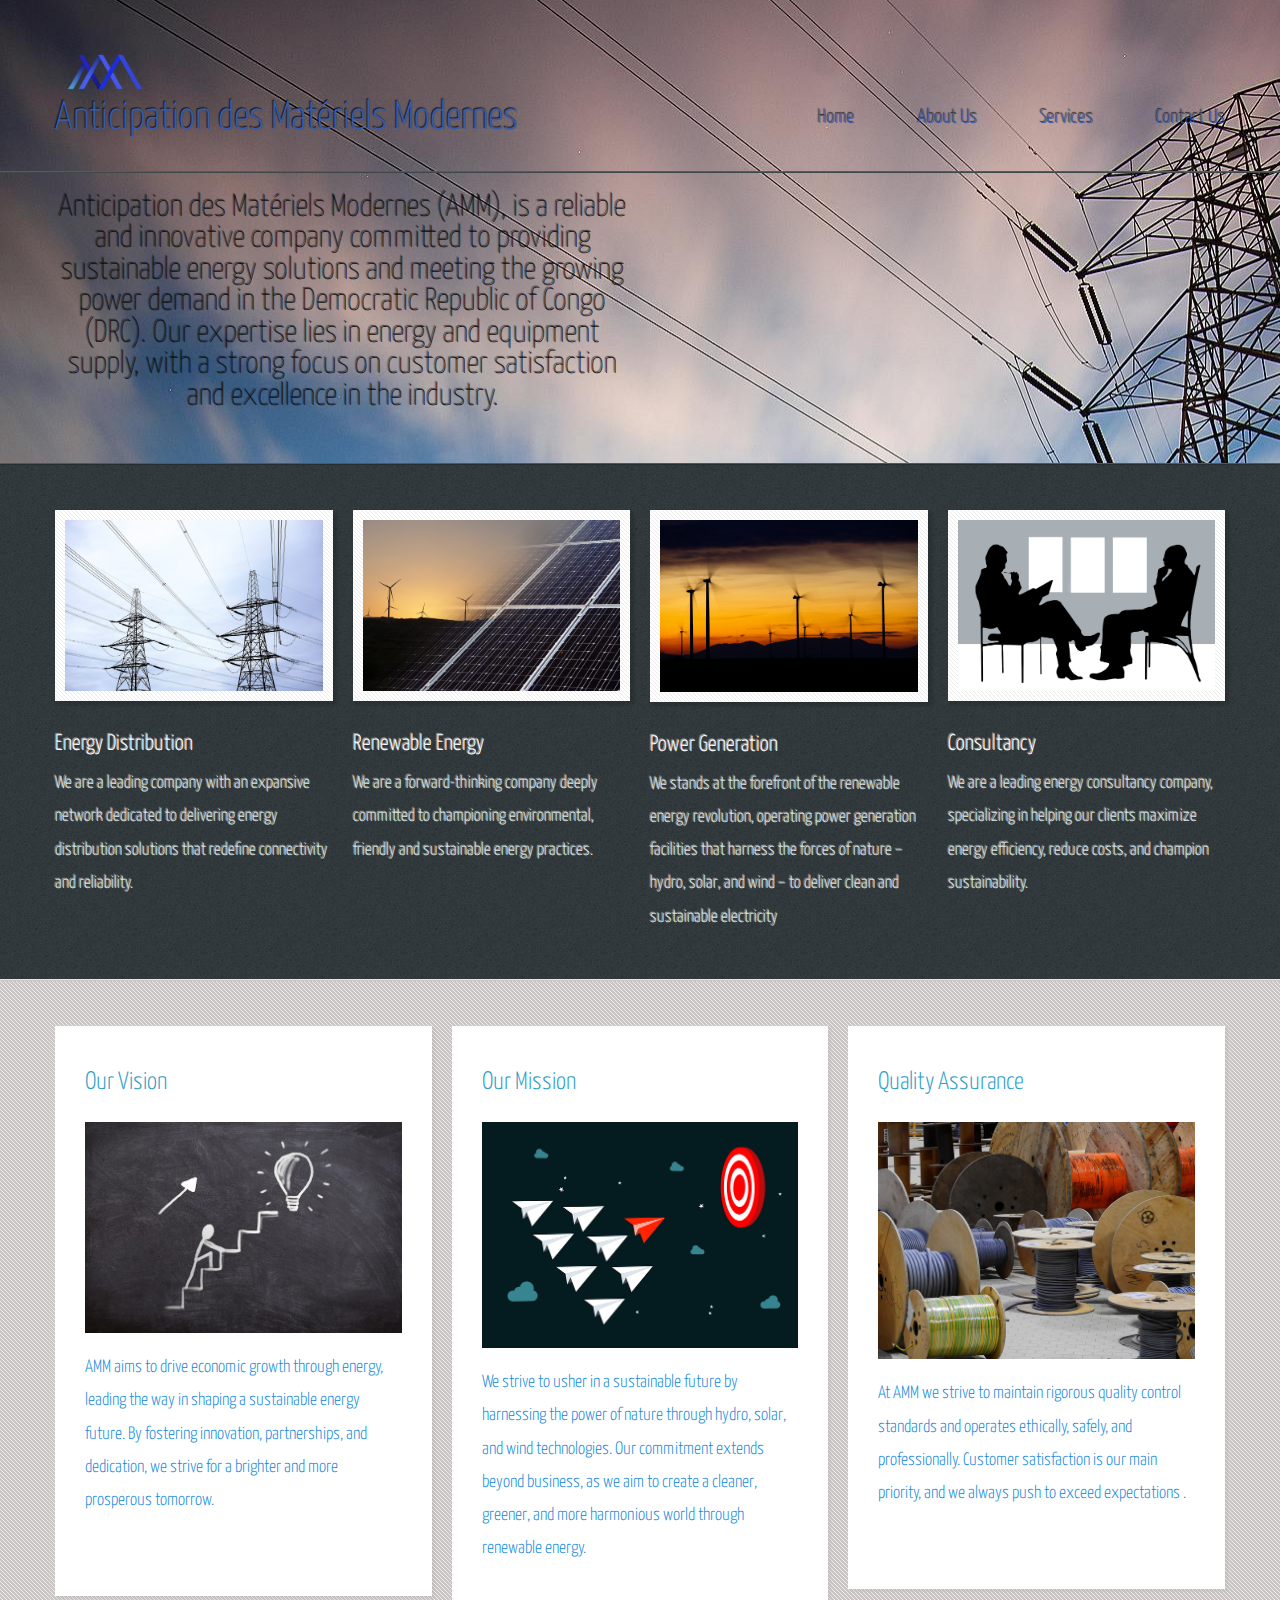
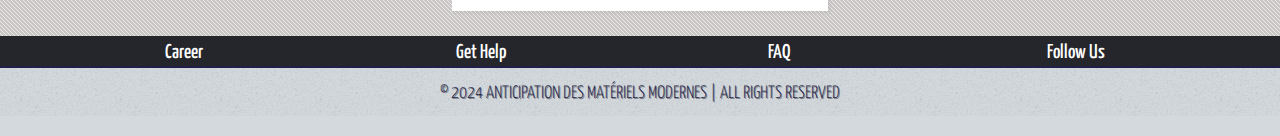
<file: index.html>
<!DOCTYPE HTML>
<html>
	<head>
		<title>Anticipation des Matériels Modernes</title>
		<meta charset="utf-8" />
		<meta name="viewport" content="width=device-width, initial-scale=1, user-scalable=no" />
		<link rel="stylesheet" href="assets/css/main.css" />
		<link rel="icon" type="image/png" href="images/favicon.ico">
	</head>
	<body>
		<div id="page-wrapper">

			<!-- Header -->
				<section id="header">
					<div class="container">
						<div class="row">
							<div class="col-12">

								<!-- Logo -->
									<h1><a href="index.html" id="logo">Anticipation des Matériels Modernes </a></h1><br>

							<header class="bg-blue-600 text-white py-4 flex items-center">
										<img src="images/LoGo.png" alt="Company Logo" class="h-8 w-8 mr-2">
							</header>

								<!-- Nav -->
									<nav id="nav">
										<a href="index.html">Home</a>
										<a href="about.html">About Us</a>
										<a href="service.html">Services</a>
								<!--<a href="twocolumn2.html">Two Column #2</a>-->
										<a href="contact.html">Contact Us</a>
									</nav>

							</div>
						</div>
					</div>
					<div id="banner">
						<div class="container">
							<div class="row">
								<div class="col-6 col-12-medium">

									<!-- Banner Copy -->
										<p>Anticipation des Matériels Modernes (AMM), is a 
											reliable and innovative company committed to 
											providing sustainable energy solutions and 
											meeting the growing power demand in the 
											Democratic Republic of Congo (DRC). Our 
											expertise lies in energy and equipment supply, with 
											a strong focus on customer satisfaction and 
											excellence in the industry.
											</p>
									<!--<a href="#" class="button-large">Go on, click me!</a>-->

								</div>
								<div class="col-6 col-12-medium imp-medium">

									<!-- Banner Image
										<a href="#" class="bordered-feature-image"><img src="images/LoGo.png" alt="" /></a>-->
										<!DOCTYPE html>
<html lang="en">
<head>
    <meta charset="UTF-8">
    <meta name="viewport" content="width=device-width, initial-scale=1.0">
    <title>Reshape Image</title>
    <style>
        .image-container {
			
            width: 400px; /* Set the desired width */
            height: 400px; /* Set the desired height */
            overflow: hidden; /* Hide any overflowing parts of the image */
            /*border: 1px solid #ccc;  Add a border for visual clarity */
        }

        .image-container img {
            width: 100%; /* Make the image fill the container horizontally */
            height: 100%; /* Make the image fill the container vertically */
            object-fit: cover; /* Maintain the aspect ratio while covering the container */
        }

		.move-left {
            left: 0;
        }
        .move-right {
            right: 10;
        }
    </style>
</head>

</html>


								</div>
							</div>
						</div>
					</div>
				</section>

			<!-- Features -->
				<section id="features">
					<div class="container">
						<div class="row">
							<div class="col-3 col-6-medium col-12-small">

								<!-- Feature #1 -->
									<section>
										<a href="#" class="bordered-feature-image"><img src="images/distribution.jpg" alt="" /></a>
										<h2>Energy Distribution</h2>
										<p>
											We are a leading company
											with an expansive network dedicated to delivering 
											energy distribution solutions that redefine 
											connectivity and reliability.
										</p>
									</section>

							</div>
							<div class="col-3 col-6-medium col-12-small">

								<!-- Feature #2 -->
									<section>
										<a href="#" class="bordered-feature-image"><img src="images/renewable.jpg" alt="" /></a>
										<h2>Renewable Energy</h2>
										<p>
											We are a forward-thinking company deeply committed to
											championing environmental, friendly and sustainable energy practices. 
										</p>
									</section>

							</div>
							<div class="col-3 col-6-medium col-12-small">

								<!-- Feature #3 -->
									<section>
										<a href="#" class="bordered-feature-image"><img src="images/powergen.jpg" alt="" /></a>
										<h2>Power Generation</h2>
										<p>
											We stands at the forefront of the renewable energy revolution, 
											operating power generation facilities that harness
											the forces of nature – hydro, solar, and wind – to
											deliver clean and sustainable electricity
										</p>
									</section>

							</div>
							<div class="col-3 col-6-medium col-12-small">

								<!-- Feature #4 -->
									<section>
										<a href="#" class="bordered-feature-image"><img src="images/consulting.png" alt="" /></a>
										<h2>Consultancy</h2>
										<p>
											We are a leading energy consultancy 
											company, specializing in helping our clients maximize 
											energy efficiency, reduce costs, and champion sustainability.
										</p>
									</section>

							</div>
						</div>
					</div>
				</section>

			<!-- Content -->
				<section id="content">
					<div class="container">
						<div class="row aln-center">
							<div class="col-4 col-12-medium">

								<!-- Box #1 -->
									<section>
										<header>
											<h2>Our Vision</h2>
										</header>
										<a href="#" class="feature-image"><img src="images/vision.jpg" alt="" /></a>
										<p>
											AMM aims to drive economic growth through 
											energy, leading the way in shaping a sustainable 
											energy future. By fostering innovation, 
											partnerships, and dedication, we strive for a 
											brighter and more prosperous tomorrow.<br><br>
										</p>
									</section>

							</div>
							<div class="col-4 col-6-medium col-12-small">

								<!-- Box #2 -->
									<section>
										<header>
											<h2>Our Mission</h2>
										</header>
										<a href="#" class="feature-image"><img src="images/mission.png" alt="" /></a>
										<p>
											We strive to usher in a sustainable future by 
											harnessing the power of nature through hydro, 
											solar, and wind technologies. Our commitment 
											extends beyond business, as we aim to create a 
											cleaner, greener, and more harmonious world through renewable energy.
										</p>
									</section>

							</div>
							<div class="col-4 col-6-medium col-12-small">

								<!-- Box #3 -->
									<section>
										<header>
											<h2>Quality Assurance</h2>
										</header>
										<a href="#" class="feature-image"><img src="images/cables 1.jpg" alt="" /></a>
										<p>
											At AMM we strive to maintain rigorous quality control standards 
											and operates ethically, safely, and professionally. 
											Customer satisfaction is our main priority, and we always push to exceed expectations
											.<br><br>
										</p>
									</section>

							</div>
						</div>
					</div>
				</section>

			<!-- Footer -->

			<footer class="footer">
				<div class="container">
					<div class="row">
						<div class="footer-col">
							<h4>career</h4>
						</div>
						<div class="footer-col">
							<h4>get help</h4>
						</div>
						<div class="footer-col">
							<h4>FAQ</h4>
						</div>
						<div class="footer-col">
							<h4>follow us</h4>
						</div>
					</div>
				</div>
		   </footer>


			<!-- Copyright -->
				<div id="copyright">
					&copy; 2024 ANTICIPATION DES MATÉRIELS MODERNES | ALL RIGHTS RESERVED</a>
				</div>

		</div>

		<!-- Scripts -->
			<script src="assets/js/jquery.min.js"></script>
			<script src="assets/js/browser.min.js"></script>
			<script src="assets/js/breakpoints.min.js"></script>
			<script src="assets/js/util.js"></script>
			<script src="assets/js/main.js"></script>

	</body>
</html>
</file>
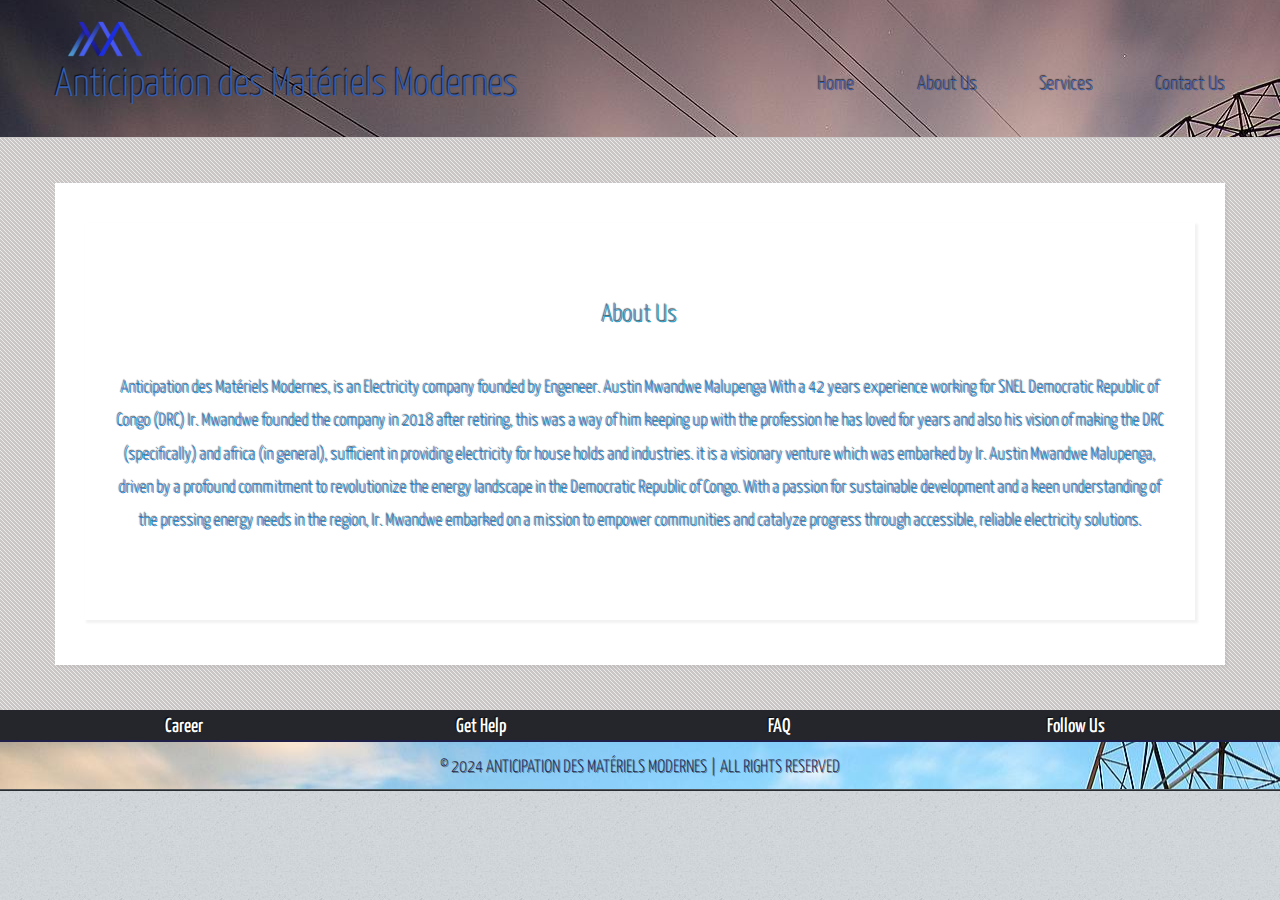
<file: about.html>
<!DOCTYPE HTML>

<html>
	<head>
		<title>Anticipation des Matériels Modernes</title>
		<meta charset="utf-8" />
		<meta name="viewport" content="width=device-width, initial-scale=1, user-scalable=no" />
		<link rel="stylesheet" href="assets/css/main.css" />
	</head>
	<body>
		<div id="page-wrapper">

			<!-- Header -->
				<section id="header">
					<div class="container">
						<div class="row">
							<div class="col-12">

								<!-- Logo -->
									<h1><a href="index.html" id="logo">Anticipation des Matériels Modernes </a></h1>

							<header class="bg-blue-600 text-white py-4 flex items-center">
										<img src="images/LoGo.png" alt="Company Logo" class="h-8 w-8 mr-2">
							</header>

								<!-- Nav -->
									<nav id="nav">
										<a href="index.html">Home</a>
										<a href="about.html">About Us</a>
										<a href="service.html">Services</a>
								<!--<a href="twocolumn2.html">Two Column #2</a>-->
										<a href="contact.html">Contact Us</a>
									</nav>

							</div>
						</div>
					</div>


			<!-- Content -->
			<section id="content">
				<div class="container">
					<div class="row">
						<div class="col-12">

								<!-- Main Content -->
									<section>
										<section class="mb-8">
											<div style="text-align: center;" style="font-weight: bold;">
											<p><h2 class="text-3xl mb-4";>About Us</h2><br>
										</header>
										<p>
											Anticipation des Matériels Modernes, is an Electricity company founded by Engeneer. Austin Mwandwe Malupenga
											With a 42 years experience working for SNEL Democratic Republic of Congo (DRC)
											Ir. Mwandwe founded the company in 2018 after retiring, this was a way of him keeping up with the profession he has loved for years
											and also his vision of making the DRC (specifically) and africa (in general), sufficient in providing electricity for house holds 
											and industries.
											it is a visionary venture which was embarked by Ir. Austin Mwandwe Malupenga,
											driven by a profound commitment to revolutionize the energy landscape in the Democratic Republic of Congo.
											With a passion for sustainable development and a keen understanding of the pressing energy needs in the region,
											Ir. Mwandwe embarked on a mission to empower communities and catalyze progress through accessible,
											reliable electricity solutions.
										</p>
									</section>

							</div>
							<div class="col-3 col-12-medium">

							</div>
						</div>
					</div>
				</section>

			<!-- Footer -->
			<footer class="footer">
				<div class="container">
					<div class="row">
						<div class="footer-col">
							<h4>career</h4>
						</div>
						<div class="footer-col">
							<h4>get help</h4>
						</div>
						<div class="footer-col">
							<h4>FAQ</h4>
						</div>
						<div class="footer-col">
							<h4>follow us</h4>
						</div>
					</div>
				</div>
		   </footer>


			<!-- Copyright -->
				<div id="copyright">
					&copy; 2024 ANTICIPATION DES MATÉRIELS MODERNES | ALL RIGHTS RESERVED</a>
				</div>

		</div>

		<!-- Scripts -->
			<script src="assets/js/jquery.min.js"></script>
			<script src="assets/js/browser.min.js"></script>
			<script src="assets/js/breakpoints.min.js"></script>
			<script src="assets/js/util.js"></script>
			<script src="assets/js/main.js"></script>

	</body>
</html>
</file>
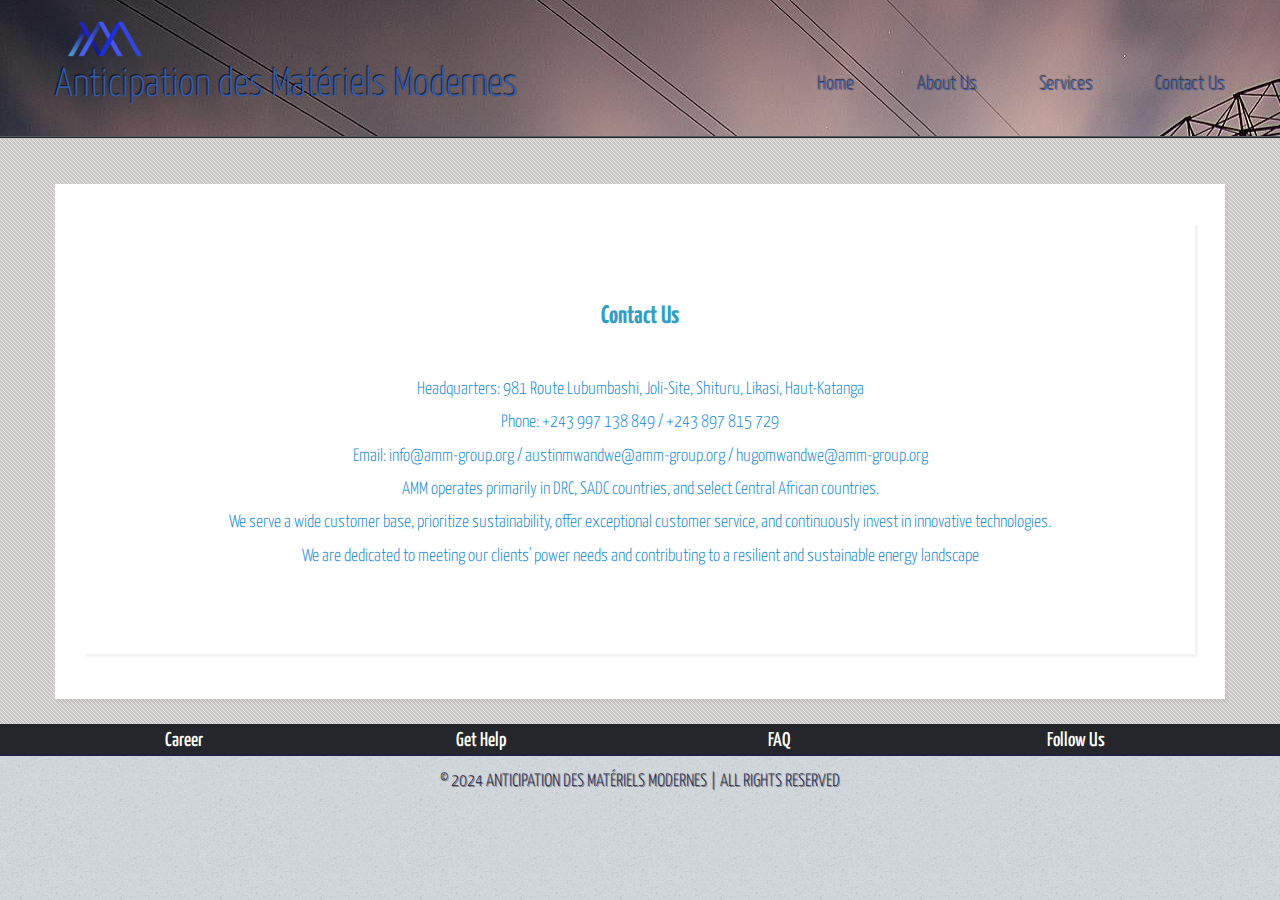
<file: contact.html>
<!DOCTYPE HTML>

<html>
	<head>
		<title>Anticipation des Matériels Modernes</title>
		<meta charset="utf-8" />
		<meta name="viewport" content="width=device-width, initial-scale=1, user-scalable=no" />
		<link rel="stylesheet" href="assets/css/main.css" />
	</head>
	<body>
		<div id="page-wrapper">

			<!-- Header -->
				<section id="header">
					<div class="container">
						<div class="row">
							<div class="col-12">

								<!-- Logo -->
									<h1><a href="index.html" id="logo">Anticipation des Matériels Modernes </a></h1>

							<header class="bg-blue-600 text-white py-4 flex items-center">
										<img src="images/LoGo.png" alt="Company Logo" class="h-8 w-8 mr-2">
							</header>

								<!-- Nav -->
									<nav id="nav">
										<a href="index.html">Home</a>
										<a href="about.html">About Us</a>
										<a href="service.html">Services</a>
								<!--<a href="twocolumn2.html">Two Column #2</a>-->
										<a href="contact.html">Contact Us</a>
									</nav>

							</div>
						</div>
					</div>
				</section>

			<!-- Content -->
				<section id="content">
					<div class="container">
						<div class="row">
							<div class="col-12">

								<!-- Main Content -->
									<section>
										<header>
											<section class="mb-8">
												<div style="text-align: center;" style="font-weight: bold;">
												<p><h2 style="font-weight: bold;" class="text-3xl mb-4";>Contact Us</h2><br>
													Headquarters: 981 Route Lubumbashi, Joli-Site, 
													Shituru, Likasi, Haut-Katanga <br>
													Phone: +243 997 138 849 / +243 897 815 729 <br>
													Email: info@amm-group.org / austinmwandwe@amm-group.org / hugomwandwe@amm-group.org <br>
													AMM operates primarily in DRC, SADC countries, 
													and select Central African countries. <br> We serve a 
													wide customer base, prioritize sustainability, offer 
													exceptional customer service, and continuously 
													invest in innovative technologies. <br> We are 
													dedicated to meeting our clients' power needs and 
													contributing to a resilient and sustainable energy landscape
												</p>
												</div>
											</section>

							</div>
						</div>
					</div>
				</section>

			<!-- Footer -->
			<footer class="footer">
				<div class="container">
					<div class="row">
						<div class="footer-col">
							<h4>career</h4>
						</div>
						<div class="footer-col">
							<h4>get help</h4>
						</div>
						<div class="footer-col">
							<h4>FAQ</h4>
						</div>
						<div class="footer-col">
							<h4>follow us</h4>
						</div>
					</div>
				</div>
		   </footer>


			<!-- Copyright -->
				<div id="copyright">
					&copy; 2024 ANTICIPATION DES MATÉRIELS MODERNES | ALL RIGHTS RESERVED</a>
				</div>

		</div>

		<!-- Scripts -->
			<script src="assets/js/jquery.min.js"></script>
			<script src="assets/js/browser.min.js"></script>
			<script src="assets/js/breakpoints.min.js"></script>
			<script src="assets/js/util.js"></script>
			<script src="assets/js/main.js"></script>

	</body>
</html>
</file>
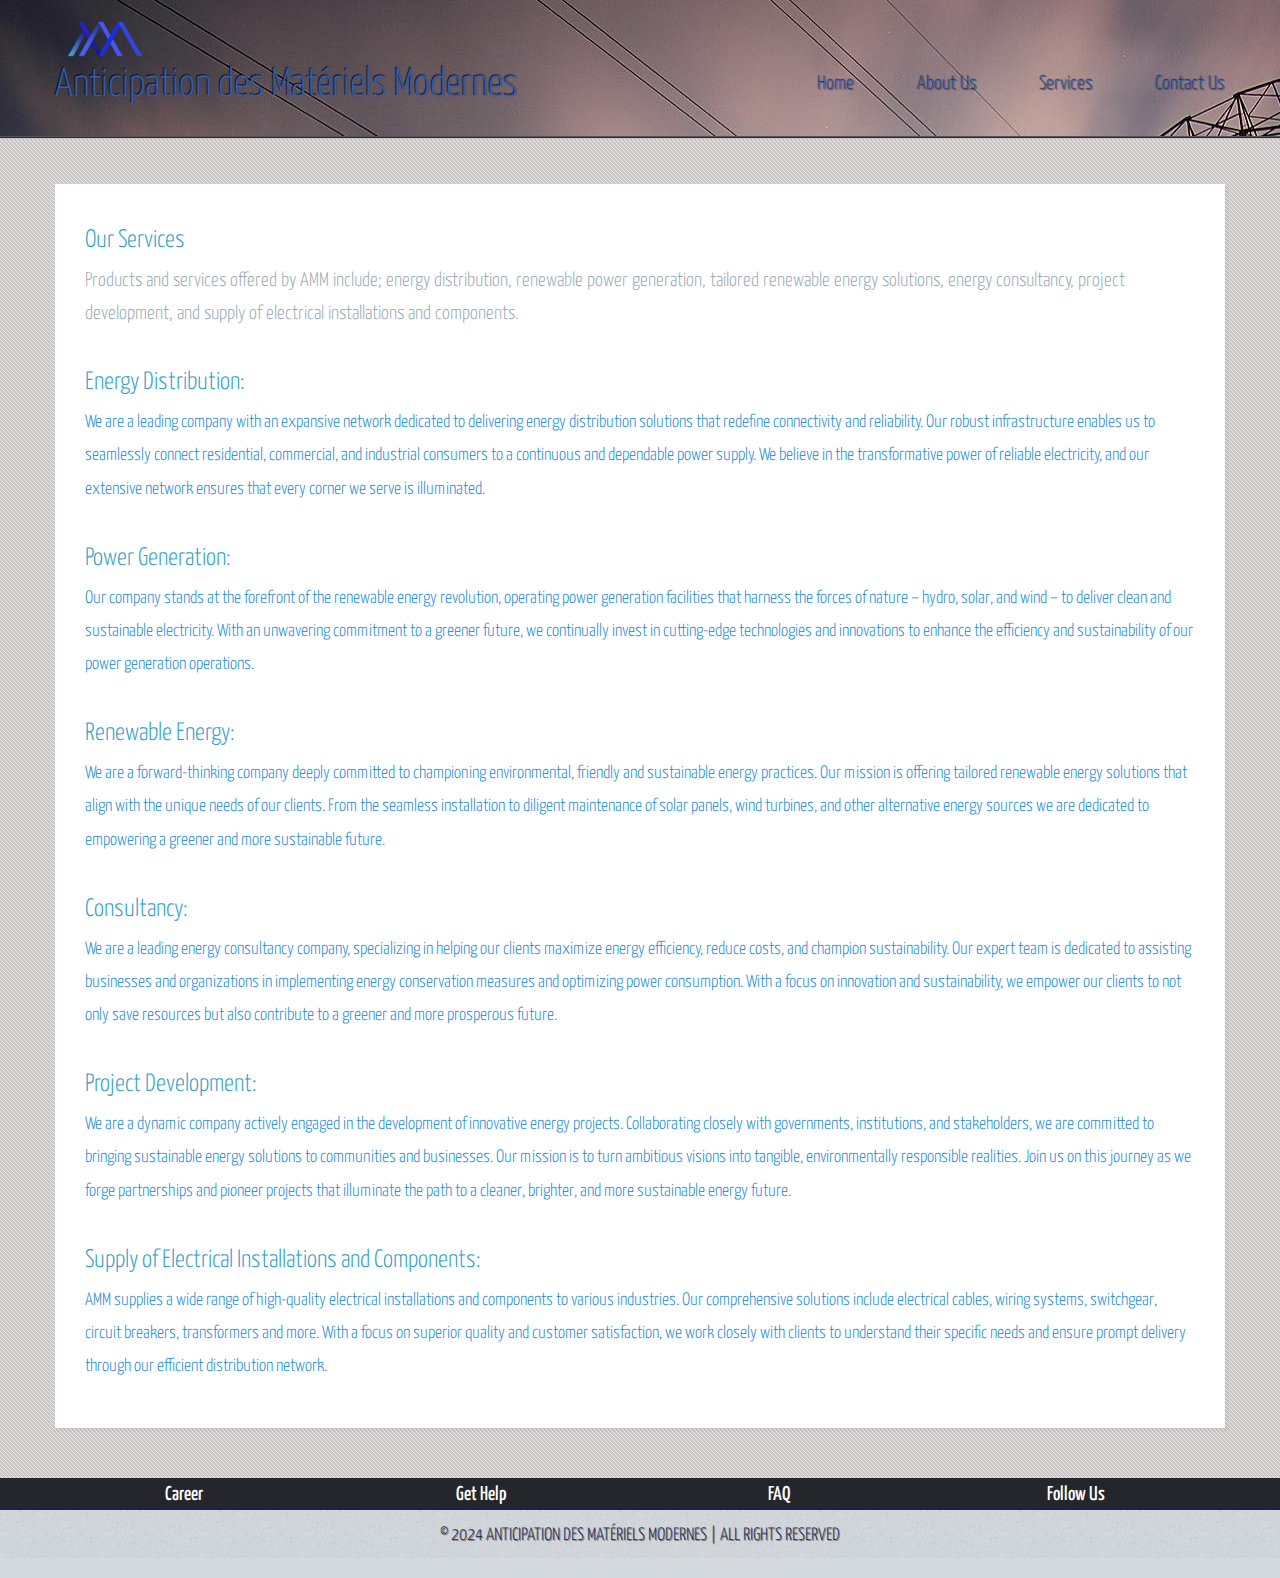
<file: service.html>
<!DOCTYPE HTML>

<html>
	<head>
		<title>Anticipation des Matériels Modernes</title>
		<meta charset="utf-8" />
		<meta name="viewport" content="width=device-width, initial-scale=1, user-scalable=no" />
		<link rel="stylesheet" href="assets/css/main.css" />
	</head>
	<body>
		<div id="page-wrapper">

			<!-- Header -->
				<section id="header">
					<div class="container">
						<div class="row">
							<div class="col-12">

								<!-- Logo -->
									<h1><a href="index.html" id="logo">Anticipation des Matériels Modernes </a></h1>

							<header class="bg-blue-600 text-white py-4 flex items-center">
										<img src="images/LoGo.png" alt="Company Logo" class="h-8 w-8 mr-2">
							</header>

								<!-- Nav -->
									<nav id="nav">
										<a href="index.html">Home</a>
										<a href="about.html">About Us</a>
										<a href="service.html">Services</a>
								<!--<a href="twocolumn2.html">Two Column #2</a>-->
										<a href="contact.html">Contact Us</a>
									</nav>

							</div>
						</div>
					</div>
				</section>

			<!-- Content -->
			<section id="content">
				<div class="container">
					<div class="row">
						<div class="col-12">

								<!-- Main Content -->
									<section>
										<header>
											<h2>Our Services</h2>
											<h3>Products and services offered by AMM include; energy distribution, 
												renewable power generation, tailored renewable 
												energy solutions, energy consultancy, project 
												development, and supply of electrical installations 
												and components.</h3>
										</header>
										<p>
											<h2>Energy Distribution:</h2> We are a leading company
											with an expansive network dedicated to delivering 
											energy distribution solutions that redefine 
											connectivity and reliability. Our robust 
											infrastructure enables us to seamlessly connect 
											residential, commercial, and industrial consumers 
											to a continuous and dependable power supply. We 
											believe in the transformative power of reliable 
											electricity, and our extensive network ensures that 
											every corner we serve is illuminated.

										</p>
										<p>
											<h2>Power Generation:</h2> Our company stands at the 
											forefront of the renewable energy revolution, 
											operating power generation facilities that harness
											the forces of nature – hydro, solar, and wind – to
											deliver clean and sustainable electricity. With an 
											unwavering commitment to a greener future, we 
											continually invest in cutting-edge technologies
											and innovations to enhance the efficiency and 
											sustainability of our power generation operations.

										</p>
										<p>
											<h2>Renewable Energy:</h2> We are a forward-thinking company deeply committed to
											championing environmental, friendly and 
											sustainable energy practices. Our mission is 
											offering tailored renewable energy solutions 
											that align with the unique needs of our clients. 
											From the seamless installation to diligent 
											maintenance of solar panels, wind turbines, 
											and other alternative energy sources we are 
											dedicated to empowering a greener and more 
											sustainable future.
										</p>
										<p>
											<h2>Consultancy:</h2> We are a leading energy consultancy 
											company, specializing in helping our clients maximize 
											energy efficiency, reduce costs, and champion 
											sustainability. Our expert team is dedicated to assisting 
											businesses and organizations in implementing energy 
											conservation measures and optimizing power 
											consumption. With a focus on innovation and 
											sustainability, we empower our clients to not only save resources but also contribute to a greener and more 
											prosperous future.
										</p>
										<p>
											<h2>Project Development:</h2> We are a dynamic company actively engaged in the development of 
											innovative energy projects. Collaborating closely 
											with governments, institutions, and stakeholders, 
											we are committed to bringing sustainable energy 
											solutions to communities and businesses. Our 
											mission is to turn ambitious visions into tangible, 
											environmentally responsible realities. Join us on 
											this journey as we forge partnerships and pioneer 
											projects that illuminate the path to a cleaner, 
											brighter, and more sustainable energy future.
										</p>
										<p>
											<h2>Supply of Electrical Installations and 
											Components:</h2> AMM supplies a wide range of high-quality electrical installations and components to 
											various industries. Our comprehensive solutions 
											include electrical cables, wiring systems, 
											switchgear, circuit breakers, transformers and 
											more. With a focus on superior quality and 
											customer satisfaction, we work closely with clients 
											to understand their specific needs and ensure 
											prompt delivery through our efficient distribution network.
										</p>
									</section>
							<div class="col-3 col-12-medium">

								<!-- Sidebar
									<section>
										<header>
											<h2>Magna Phasellus</h2>
										</header>
										
										<img src="images/solarfarm.jpg" alt="Company Logo" class="h-8 w-8 mr-2">

									</section>
									<section>
										<header>
											<h2>Ipsum Dolor</h2>
										</header>
										
										</div><img src="images/windfarm.jpg" alt="Company Logo" class="h-8 w-8 mr-2">

									</section> -->

							</div>
						</div>
					</div>
				</section>

			<!-- Footer -->
				<footer class="footer">
				<div class="container">
					<div class="row">
						<div class="footer-col">
							<h4>career</h4>
						</div>
						<div class="footer-col">
							<h4>get help</h4>
						</div>
						<div class="footer-col">
							<h4>FAQ</h4>
						</div>
						<div class="footer-col">
							<h4>follow us</h4>
						</div>
					</div>
				</div>
		   </footer>


			<!-- Copyright -->
				<div id="copyright">
					&copy; 2024 ANTICIPATION DES MATÉRIELS MODERNES | ALL RIGHTS RESERVED</a>
				</div>

		</div>

		<!-- Scripts -->
			<script src="assets/js/jquery.min.js"></script>
			<script src="assets/js/browser.min.js"></script>
			<script src="assets/js/breakpoints.min.js"></script>
			<script src="assets/js/util.js"></script>
			<script src="assets/js/main.js"></script>

	</body>
</html>
</file>
<file: assets/css/main.css>
@import url("https://fonts.googleapis.com/css?family=Yanone+Kaffeesatz:400,300,200");


html, body, div, span, applet, object,
iframe, h1, h2, h3, h4, h5, h6, p, blockquote,
pre, a, abbr, acronym, address, big, cite,
code, del, dfn, em, img, ins, kbd, q, s, samp,
small, strike, strong, sub, sup, tt, var, b,
u, i, center, dl, dt, dd, ol, ul, li, fieldset,
form, label, legend, table, caption, tbody,
tfoot, thead, tr, th, td, article, aside,
canvas, details, embed, figure, figcaption,
footer, header, hgroup, menu, nav, output, ruby,
section, summary, time, mark, audio, video {
	margin: 0;
	padding: 0;
	border: 0;
	font-size: 100%;
	font: inherit;
	vertical-align: baseline;}

article, aside, details, figcaption, figure,
footer, header, hgroup, menu, nav, section {
	display: block;}

body {
	line-height: 1;
}

ol, ul {
	list-style: none;
}

blockquote, q {
	quotes: none;
}

	blockquote:before, blockquote:after, q:before, q:after {
		content: '';
		content: none;
	}

table {
	border-collapse: collapse;
	border-spacing: 0;
}

body {
	-webkit-text-size-adjust: none;
}

mark {
	background-color: transparent;
	color: inherit;
}

input::-moz-focus-inner {
	border: 0;
	padding: 0;
}

input, select, textarea {
	-moz-appearance: none;
	-webkit-appearance: none;
	-ms-appearance: none;
	appearance: none;
}

/* Basic */

	html {
		box-sizing: border-box;
	}

	*, *:before, *:after {
		box-sizing: inherit;
	}

	body {
		background: #D4D9DD url("images/bg03.jpg");
		color: #1288dd;
		font-size: 13.5pt;
		font-family: 'Yanone Kaffeesatz';
		line-height: 1.85em;
		font-weight: 300;
	}

	input, textarea, select {
		color: #474f51;
		font-size: 13.5pt;
		font-family: 'Yanone Kaffeesatz';
		line-height: 1.85em;
		font-weight: 300;
	}

	ul, ol, p, dl {
		margin: 0 0 2em 0;
	}

	a {
		text-decoration: underline;
	}

		a:hover {
			text-decoration: none;
		}

	section > :last-child,
	section:last-child,
	.last-child {
		margin-bottom: 0 !important;
	}

/* Container */

	.container {
		margin: 0 auto;
		max-width: 100%;
		width: 1200px;
	}

		@media screen and (max-width: 1680px) {

			.container {
				width: 1200px;
			}

		}

		@media screen and (max-width: 1280px) {

			.container {
				width: calc(100% - 40px);
			}

		}

		@media screen and (max-width: 980px) {

			.container {
				width: calc(100% - 50px);
			}

		}

		@media screen and (max-width: 736px) {

			.container {
				width: calc(100% - 40px);
			}

		}

/* Row */

	.row {
		display: flex;
		flex-wrap: wrap;
		box-sizing: border-box;
		align-items: stretch;
	}

		.row > * {
			box-sizing: border-box;
		}

		.row.gtr-uniform > * > :last-child {
			margin-bottom: 0;
		}

		.row.aln-left {
			justify-content: flex-start;
		}

		.row.aln-center {
			justify-content: center;
		}

		.row.aln-right {
			justify-content: flex-end;
		}

		.row.aln-top {
			align-items: flex-start;
		}

		.row.aln-middle {
			align-items: center;
		}

		.row.aln-bottom {
			align-items: flex-end;
		}

		.row > .imp {
			order: -1;
		}

		.row > .col-1 {
			width: 8.33333%;
		}

		.row > .off-1 {
			margin-left: 8.33333%;
		}

		.row > .col-2 {
			width: 16.66667%;
		}

		.row > .off-2 {
			margin-left: 16.66667%;
		}

		.row > .col-3 {
			width: 25%;
		}

		.row > .off-3 {
			margin-left: 25%;
		}

		.row > .col-4 {
			width: 33.33333%;
		}

		.row > .off-4 {
			margin-left: 33.33333%;
		}

		.row > .col-5 {
			width: 41.66667%;
		}

		.row > .off-5 {
			margin-left: 41.66667%;
		}

		.row > .col-6 {
			width: 50%;
		}

		.row > .off-6 {
			margin-left: 50%;
		}

		.row > .col-7 {
			width: 58.33333%;
		}

		.row > .off-7 {
			margin-left: 58.33333%;
		}

		.row > .col-8 {
			width: 66.66667%;
		}

		.row > .off-8 {
			margin-left: 66.66667%;
		}

		.row > .col-9 {
			width: 75%;
		}

		.row > .off-9 {
			margin-left: 75%;
		}

		.row > .col-10 {
			width: 83.33333%;
		}

		.row > .off-10 {
			margin-left: 83.33333%;
		}

		.row > .col-11 {
			width: 91.66667%;
		}

		.row > .off-11 {
			margin-left: 91.66667%;
		}

		.row > .col-12 {
			width: 100%;
		}

		.row > .off-12 {
			margin-left: 100%;
		}

		.row.gtr-0 {
			margin-top: 0px;
			margin-left: 0px;
		}

			.row.gtr-0 > * {
				padding: 0px 0 0 0px;
			}

			.row.gtr-0.gtr-uniform {
				margin-top: 0px;
			}

				.row.gtr-0.gtr-uniform > * {
					padding-top: 0px;
				}

		.row.gtr-25 {
			margin-top: -6.25px;
			margin-left: -6.25px;
		}

			.row.gtr-25 > * {
				padding: 6.25px 0 0 6.25px;
			}

			.row.gtr-25.gtr-uniform {
				margin-top: -6.25px;
			}

				.row.gtr-25.gtr-uniform > * {
					padding-top: 6.25px;
				}

		.row.gtr-50 {
			margin-top: -12.5px;
			margin-left: -12.5px;
		}

			.row.gtr-50 > * {
				padding: 12.5px 0 0 12.5px;
			}

			.row.gtr-50.gtr-uniform {
				margin-top: -12.5px;
			}

				.row.gtr-50.gtr-uniform > * {
					padding-top: 12.5px;
				}

		.row {
			margin-top: -25px;
			margin-left: -25px;
		}

			.row > * {
				padding: 25px 0 0 25px;
			}

			.row.gtr-uniform {
				margin-top: -25px;
			}

				.row.gtr-uniform > * {
					padding-top: 25px;
				}

		.row.gtr-150 {
			margin-top: -37.5px;
			margin-left: -37.5px;
		}

			.row.gtr-150 > * {
				padding: 37.5px 0 0 37.5px;
			}

			.row.gtr-150.gtr-uniform {
				margin-top: -37.5px;
			}

				.row.gtr-150.gtr-uniform > * {
					padding-top: 37.5px;
				}

		.row.gtr-200 {
			margin-top: -50px;
			margin-left: -50px;
		}

			.row.gtr-200 > * {
				padding: 50px 0 0 50px;
			}

			.row.gtr-200.gtr-uniform {
				margin-top: -50px;
			}

				.row.gtr-200.gtr-uniform > * {
					padding-top: 50px;
				}

		@media screen and (max-width: 1680px) {

			.row {
				display: flex;
				flex-wrap: wrap;
				box-sizing: border-box;
				align-items: stretch;
			}

				.row > * {
					box-sizing: border-box;
				}

				.row.gtr-uniform > * > :last-child {
					margin-bottom: 0;
				}

				.row.aln-left {
					justify-content: flex-start;
				}

				.row.aln-center {
					justify-content: center;
				}

				.row.aln-right {
					justify-content: flex-end;
				}

				.row.aln-top {
					align-items: flex-start;
				}

				.row.aln-middle {
					align-items: center;
				}

				.row.aln-bottom {
					align-items: flex-end;
				}

				.row > .imp-xlarge {
					order: -1;
				}

				.row > .col-1-xlarge {
					width: 8.33333%;
				}

				.row > .off-1-xlarge {
					margin-left: 8.33333%;
				}

				.row > .col-2-xlarge {
					width: 16.66667%;
				}

				.row > .off-2-xlarge {
					margin-left: 16.66667%;
				}

				.row > .col-3-xlarge {
					width: 25%;
				}

				.row > .off-3-xlarge {
					margin-left: 25%;
				}

				.row > .col-4-xlarge {
					width: 33.33333%;
				}

				.row > .off-4-xlarge {
					margin-left: 33.33333%;
				}

				.row > .col-5-xlarge {
					width: 41.66667%;
				}

				.row > .off-5-xlarge {
					margin-left: 41.66667%;
				}

				.row > .col-6-xlarge {
					width: 50%;
				}

				.row > .off-6-xlarge {
					margin-left: 50%;
				}

				.row > .col-7-xlarge {
					width: 58.33333%;
				}

				.row > .off-7-xlarge {
					margin-left: 58.33333%;
				}

				.row > .col-8-xlarge {
					width: 66.66667%;
				}

				.row > .off-8-xlarge {
					margin-left: 66.66667%;
				}

				.row > .col-9-xlarge {
					width: 75%;
				}

				.row > .off-9-xlarge {
					margin-left: 75%;
				}

				.row > .col-10-xlarge {
					width: 83.33333%;
				}

				.row > .off-10-xlarge {
					margin-left: 83.33333%;
				}

				.row > .col-11-xlarge {
					width: 91.66667%;
				}

				.row > .off-11-xlarge {
					margin-left: 91.66667%;
				}

				.row > .col-12-xlarge {
					width: 100%;
				}

				.row > .off-12-xlarge {
					margin-left: 100%;
				}

				.row.gtr-0 {
					margin-top: 0px;
					margin-left: 0px;
				}

					.row.gtr-0 > * {
						padding: 0px 0 0 0px;
					}

					.row.gtr-0.gtr-uniform {
						margin-top: 0px;
					}

						.row.gtr-0.gtr-uniform > * {
							padding-top: 0px;
						}

				.row.gtr-25 {
					margin-top: -6.25px;
					margin-left: -6.25px;
				}

					.row.gtr-25 > * {
						padding: 6.25px 0 0 6.25px;
					}

					.row.gtr-25.gtr-uniform {
						margin-top: -6.25px;
					}

						.row.gtr-25.gtr-uniform > * {
							padding-top: 6.25px;
						}

				.row.gtr-50 {
					margin-top: -12.5px;
					margin-left: -12.5px;
				}

					.row.gtr-50 > * {
						padding: 12.5px 0 0 12.5px;
					}

					.row.gtr-50.gtr-uniform {
						margin-top: -12.5px;
					}

						.row.gtr-50.gtr-uniform > * {
							padding-top: 12.5px;
						}

				.row {
					margin-top: -25px;
					margin-left: -25px;
				}

					.row > * {
						padding: 25px 0 0 25px;
					}

					.row.gtr-uniform {
						margin-top: -25px;
					}

						.row.gtr-uniform > * {
							padding-top: 25px;
						}

				.row.gtr-150 {
					margin-top: -37.5px;
					margin-left: -37.5px;
				}

					.row.gtr-150 > * {
						padding: 37.5px 0 0 37.5px;
					}

					.row.gtr-150.gtr-uniform {
						margin-top: -37.5px;
					}

						.row.gtr-150.gtr-uniform > * {
							padding-top: 37.5px;
						}

				.row.gtr-200 {
					margin-top: -50px;
					margin-left: -50px;
				}

					.row.gtr-200 > * {
						padding: 50px 0 0 50px;
					}

					.row.gtr-200.gtr-uniform {
						margin-top: -50px;
					}

						.row.gtr-200.gtr-uniform > * {
							padding-top: 50px;
						}

		}

		@media screen and (max-width: 1280px) {

			.row {
				display: flex;
				flex-wrap: wrap;
				box-sizing: border-box;
				align-items: stretch;
			}

				.row > * {
					box-sizing: border-box;
				}

				.row.gtr-uniform > * > :last-child {
					margin-bottom: 0;
				}

				.row.aln-left {
					justify-content: flex-start;
				}

				.row.aln-center {
					justify-content: center;
				}

				.row.aln-right {
					justify-content: flex-end;
				}

				.row.aln-top {
					align-items: flex-start;
				}

				.row.aln-middle {
					align-items: center;
				}

				.row.aln-bottom {
					align-items: flex-end;
				}

				.row > .imp-large {
					order: -1;
				}

				.row > .col-1-large {
					width: 8.33333%;
				}

				.row > .off-1-large {
					margin-left: 8.33333%;
				}

				.row > .col-2-large {
					width: 16.66667%;
				}

				.row > .off-2-large {
					margin-left: 16.66667%;
				}

				.row > .col-3-large {
					width: 25%;
				}

				.row > .off-3-large {
					margin-left: 25%;
				}

				.row > .col-4-large {
					width: 33.33333%;
				}

				.row > .off-4-large {
					margin-left: 33.33333%;
				}

				.row > .col-5-large {
					width: 41.66667%;
				}

				.row > .off-5-large {
					margin-left: 41.66667%;
				}

				.row > .col-6-large {
					width: 50%;
				}

				.row > .off-6-large {
					margin-left: 50%;
				}

				.row > .col-7-large {
					width: 58.33333%;
				}

				.row > .off-7-large {
					margin-left: 58.33333%;
				}

				.row > .col-8-large {
					width: 66.66667%;
				}

				.row > .off-8-large {
					margin-left: 66.66667%;
				}

				.row > .col-9-large {
					width: 75%;
				}

				.row > .off-9-large {
					margin-left: 75%;
				}

				.row > .col-10-large {
					width: 83.33333%;
				}

				.row > .off-10-large {
					margin-left: 83.33333%;
				}

				.row > .col-11-large {
					width: 91.66667%;
				}

				.row > .off-11-large {
					margin-left: 91.66667%;
				}

				.row > .col-12-large {
					width: 100%;
				}

				.row > .off-12-large {
					margin-left: 100%;
				}

				.row.gtr-0 {
					margin-top: 0px;
					margin-left: 0px;
				}

					.row.gtr-0 > * {
						padding: 0px 0 0 0px;
					}

					.row.gtr-0.gtr-uniform {
						margin-top: 0px;
					}

						.row.gtr-0.gtr-uniform > * {
							padding-top: 0px;
						}

				.row.gtr-25 {
					margin-top: -5px;
					margin-left: -5px;
				}

					.row.gtr-25 > * {
						padding: 5px 0 0 5px;
					}

					.row.gtr-25.gtr-uniform {
						margin-top: -5px;
					}

						.row.gtr-25.gtr-uniform > * {
							padding-top: 5px;
						}

				.row.gtr-50 {
					margin-top: -10px;
					margin-left: -10px;
				}

					.row.gtr-50 > * {
						padding: 10px 0 0 10px;
					}

					.row.gtr-50.gtr-uniform {
						margin-top: -10px;
					}

						.row.gtr-50.gtr-uniform > * {
							padding-top: 10px;
						}

				.row {
					margin-top: -20px;
					margin-left: -20px;
				}

					.row > * {
						padding: 20px 0 0 20px;
					}

					.row.gtr-uniform {
						margin-top: -20px;
					}

						.row.gtr-uniform > * {
							padding-top: 20px;
						}

				.row.gtr-150 {
					margin-top: -30px;
					margin-left: -30px;
				}

					.row.gtr-150 > * {
						padding: 30px 0 0 30px;
					}

					.row.gtr-150.gtr-uniform {
						margin-top: -30px;
					}

						.row.gtr-150.gtr-uniform > * {
							padding-top: 30px;
						}

				.row.gtr-200 {
					margin-top: -40px;
					margin-left: -40px;
				}

					.row.gtr-200 > * {
						padding: 40px 0 0 40px;
					}

					.row.gtr-200.gtr-uniform {
						margin-top: -40px;
					}

						.row.gtr-200.gtr-uniform > * {
							padding-top: 40px;
						}

		}

		@media screen and (max-width: 980px) {

			.row {
				display: flex;
				flex-wrap: wrap;
				box-sizing: border-box;
				align-items: stretch;
			}

				.row > * {
					box-sizing: border-box;
				}

				.row.gtr-uniform > * > :last-child {
					margin-bottom: 0;
				}

				.row.aln-left {
					justify-content: flex-start;
				}

				.row.aln-center {
					justify-content: center;
				}

				.row.aln-right {
					justify-content: flex-end;
				}

				.row.aln-top {
					align-items: flex-start;
				}

				.row.aln-middle {
					align-items: center;
				}

				.row.aln-bottom {
					align-items: flex-end;
				}

				.row > .imp-medium {
					order: -1;
				}

				.row > .col-1-medium {
					width: 8.33333%;
				}

				.row > .off-1-medium {
					margin-left: 8.33333%;
				}

				.row > .col-2-medium {
					width: 16.66667%;
				}

				.row > .off-2-medium {
					margin-left: 16.66667%;
				}

				.row > .col-3-medium {
					width: 25%;
				}

				.row > .off-3-medium {
					margin-left: 25%;
				}

				.row > .col-4-medium {
					width: 33.33333%;
				}

				.row > .off-4-medium {
					margin-left: 33.33333%;
				}

				.row > .col-5-medium {
					width: 41.66667%;
				}

				.row > .off-5-medium {
					margin-left: 41.66667%;
				}

				.row > .col-6-medium {
					width: 50%;
				}

				.row > .off-6-medium {
					margin-left: 50%;
				}

				.row > .col-7-medium {
					width: 58.33333%;
				}

				.row > .off-7-medium {
					margin-left: 58.33333%;
				}

				.row > .col-8-medium {
					width: 66.66667%;
				}

				.row > .off-8-medium {
					margin-left: 66.66667%;
				}

				.row > .col-9-medium {
					width: 75%;
				}

				.row > .off-9-medium {
					margin-left: 75%;
				}

				.row > .col-10-medium {
					width: 83.33333%;
				}

				.row > .off-10-medium {
					margin-left: 83.33333%;
				}

				.row > .col-11-medium {
					width: 91.66667%;
				}

				.row > .off-11-medium {
					margin-left: 91.66667%;
				}

				.row > .col-12-medium {
					width: 100%;
				}

				.row > .off-12-medium {
					margin-left: 100%;
				}

				.row.gtr-0 {
					margin-top: 0px;
					margin-left: 0px;
				}

					.row.gtr-0 > * {
						padding: 0px 0 0 0px;
					}

					.row.gtr-0.gtr-uniform {
						margin-top: 0px;
					}

						.row.gtr-0.gtr-uniform > * {
							padding-top: 0px;
						}

				.row.gtr-25 {
					margin-top: -6.25px;
					margin-left: -6.25px;
				}

					.row.gtr-25 > * {
						padding: 6.25px 0 0 6.25px;
					}

					.row.gtr-25.gtr-uniform {
						margin-top: -6.25px;
					}

						.row.gtr-25.gtr-uniform > * {
							padding-top: 6.25px;
						}

				.row.gtr-50 {
					margin-top: -12.5px;
					margin-left: -12.5px;
				}

					.row.gtr-50 > * {
						padding: 12.5px 0 0 12.5px;
					}

					.row.gtr-50.gtr-uniform {
						margin-top: -12.5px;
					}

						.row.gtr-50.gtr-uniform > * {
							padding-top: 12.5px;
						}

				.row {
					margin-top: -25px;
					margin-left: -25px;
				}

					.row > * {
						padding: 25px 0 0 25px;
					}

					.row.gtr-uniform {
						margin-top: -25px;
					}

						.row.gtr-uniform > * {
							padding-top: 25px;
						}

				.row.gtr-150 {
					margin-top: -37.5px;
					margin-left: -37.5px;
				}

					.row.gtr-150 > * {
						padding: 37.5px 0 0 37.5px;
					}

					.row.gtr-150.gtr-uniform {
						margin-top: -37.5px;
					}

						.row.gtr-150.gtr-uniform > * {
							padding-top: 37.5px;
						}

				.row.gtr-200 {
					margin-top: -50px;
					margin-left: -50px;
				}

					.row.gtr-200 > * {
						padding: 50px 0 0 50px;
					}

					.row.gtr-200.gtr-uniform {
						margin-top: -50px;
					}

						.row.gtr-200.gtr-uniform > * {
							padding-top: 50px;
						}

		}

		@media screen and (max-width: 736px) {

			.row {
				display: flex;
				flex-wrap: wrap;
				box-sizing: border-box;
				align-items: stretch;
			}

				.row > * {
					box-sizing: border-box;
				}

				.row.gtr-uniform > * > :last-child {
					margin-bottom: 0;
				}

				.row.aln-left {
					justify-content: flex-start;
				}

				.row.aln-center {
					justify-content: center;
				}

				.row.aln-right {
					justify-content: flex-end;
				}

				.row.aln-top {
					align-items: flex-start;
				}

				.row.aln-middle {
					align-items: center;
				}

				.row.aln-bottom {
					align-items: flex-end;
				}

				.row > .imp-small {
					order: -1;
				}

				.row > .col-1-small {
					width: 8.33333%;
				}

				.row > .off-1-small {
					margin-left: 8.33333%;
				}

				.row > .col-2-small {
					width: 16.66667%;
				}

				.row > .off-2-small {
					margin-left: 16.66667%;
				}

				.row > .col-3-small {
					width: 25%;
				}

				.row > .off-3-small {
					margin-left: 25%;
				}

				.row > .col-4-small {
					width: 33.33333%;
				}

				.row > .off-4-small {
					margin-left: 33.33333%;
				}

				.row > .col-5-small {
					width: 41.66667%;
				}

				.row > .off-5-small {
					margin-left: 41.66667%;
				}

				.row > .col-6-small {
					width: 50%;
				}

				.row > .off-6-small {
					margin-left: 50%;
				}

				.row > .col-7-small {
					width: 58.33333%;
				}

				.row > .off-7-small {
					margin-left: 58.33333%;
				}

				.row > .col-8-small {
					width: 66.66667%;
				}

				.row > .off-8-small {
					margin-left: 66.66667%;
				}

				.row > .col-9-small {
					width: 75%;
				}

				.row > .off-9-small {
					margin-left: 75%;
				}

				.row > .col-10-small {
					width: 83.33333%;
				}

				.row > .off-10-small {
					margin-left: 83.33333%;
				}

				.row > .col-11-small {
					width: 91.66667%;
				}

				.row > .off-11-small {
					margin-left: 91.66667%;
				}

				.row > .col-12-small {
					width: 100%;
				}

				.row > .off-12-small {
					margin-left: 100%;
				}

				.row.gtr-0 {
					margin-top: 0px;
					margin-left: 0px;
				}

					.row.gtr-0 > * {
						padding: 0px 0 0 0px;
					}

					.row.gtr-0.gtr-uniform {
						margin-top: 0px;
					}

						.row.gtr-0.gtr-uniform > * {
							padding-top: 0px;
						}

				.row.gtr-25 {
					margin-top: -5px;
					margin-left: -5px;
				}

					.row.gtr-25 > * {
						padding: 5px 0 0 5px;
					}

					.row.gtr-25.gtr-uniform {
						margin-top: -5px;
					}

						.row.gtr-25.gtr-uniform > * {
							padding-top: 5px;
						}

				.row.gtr-50 {
					margin-top: -10px;
					margin-left: -10px;
				}

					.row.gtr-50 > * {
						padding: 10px 0 0 10px;
					}

					.row.gtr-50.gtr-uniform {
						margin-top: -10px;
					}

						.row.gtr-50.gtr-uniform > * {
							padding-top: 10px;
						}

				.row {
					margin-top: -20px;
					margin-left: -20px;
				}

					.row > * {
						padding: 20px 0 0 20px;
					}

					.row.gtr-uniform {
						margin-top: -20px;
					}

						.row.gtr-uniform > * {
							padding-top: 20px;
						}

				.row.gtr-150 {
					margin-top: -30px;
					margin-left: -30px;
				}

					.row.gtr-150 > * {
						padding: 30px 0 0 30px;
					}

					.row.gtr-150.gtr-uniform {
						margin-top: -30px;
					}

						.row.gtr-150.gtr-uniform > * {
							padding-top: 30px;
						}

				.row.gtr-200 {
					margin-top: -40px;
					margin-left: -40px;
				}

					.row.gtr-200 > * {
						padding: 40px 0 0 40px;
					}

					.row.gtr-200.gtr-uniform {
						margin-top: -40px;
					}

						.row.gtr-200.gtr-uniform > * {
							padding-top: 40px;
						}

		}

/* Additional custom styles can be added here */
header img {
    /* Adjust size of logo as needed */
    width: 100px;
    height:100px;
	padding: 0px;
	margin-bottom: 25px;
	margin-right: 20px;
}


/* Multi-use */

	.link-list li {
		padding: 0.2em 0 0.2em 0;
	}

		.link-list li:first-child {
			padding-top: 0 !important;
			border-top: 0 !important;
		}

		.link-list li:last-child {
			padding-bottom: 0 !important;
			border-bottom: 0 !important;
		}

	.quote-list li {
		padding: 1em 0 1em 0;
		overflow: hidden;
	}

		.quote-list li:first-child {
			padding-top: 0 !important;
			border-top: 0 !important;
		}

		.quote-list li:last-child {
			padding-bottom: 0 !important;
			border-bottom: 0 !important;
		}

		.quote-list li img {
			float: left;
		}

		.quote-list li p {
			margin: 0 0 0 90px;
			font-size: 1.2em;
			font-style: italic;
		}

		.quote-list li span {
			display: block;
			margin-left: 90px;
			font-size: 0.9em;
			font-weight: 400;
		}

	/* .check-list li {
		padding: 0.7em 0 0.7em 45px;
		font-size: 1.2em;
		background: url("images/icon-checkmark.png") 0px 1.05em no-repeat;
	}

		.check-list li:first-child {
			padding-top: 0 !important;
			border-top: 0 !important;
			background-position: 0 0.3em;
		}

		.check-list li:last-child {
			padding-bottom: 0 !important;
			border-bottom: 0 !important;
		} */

	.feature-image {
		display: block;
		margin: 0 0 2em 0;
		outline: 0;
	}

		.feature-image img {
			display: block;
			width: 100%;
		}

	.bordered-feature-image {
		display: block;
		background: #fff url("images/bg04.png");
		padding: 10px;
		box-shadow: 3px 3px 3px 1px rgba(0, 0, 0, 0.15);
		margin: 0 0 1.5em 0;
		outline: 0;
	}

		.bordered-feature-image img {
			display: block;
			width: 100%;
		}

	/* .button-large {
		background-image: -moz-linear-gradient(top, #ed391b, #ce1a00);
		background-image: -webkit-linear-gradient(top, #ed391b, #ce1a00);
		background-image: -ms-linear-gradient(top, #ed391b, #ce1a00);
		background-image: linear-gradient(top, #ed391b, #ce1a00);
		display: inline-block;
		background-color: #ed391b;
		color: #fff;
		text-decoration: none;
		font-size: 1.75em;
		height: 2em;
		line-height: 2.125em;
		font-weight: 300;
		padding: 0 45px;
		outline: 0;
		border-radius: 10px;
		box-shadow: inset 0px 0px 0px 1px rgba(0, 0, 0, 0.75), inset 0px 2px 0px 0px rgba(255, 192, 192, 0.5), inset 0px 0px 0px 2px rgba(255, 96, 96, 0.85), 3px 3px 3px 1px rgba(0, 0, 0, 0.15);
		text-shadow: -1px -1px 1px rgba(0, 0, 0, 0.5);
	} */

		/* .button-large:hover {
			background-image: -moz-linear-gradient(top, #fd492b, #de2a10);
			background-image: -webkit-linear-gradient(top, #fd492b, #de2a10);
			background-image: -ms-linear-gradient(top, #fd492b, #de2a10);
			background-image: linear-gradient(top, #fd492b, #de2a10);
			background-color: #fd492b;
			box-shadow: inset 0px 0px 0px 1px rgba(0, 0, 0, 0.75), inset 0px 2px 0px 0px rgba(255, 192, 192, 0.5), inset 0px 0px 0px 2px rgba(255, 96, 96, 0.85), 3px 3px 3px 1px rgba(0, 0, 0, 0.15);
		}

		.button-large:active {
			background-image: -moz-linear-gradient(top, #ce1a00, #ed391b);
			background-image: -webkit-linear-gradient(top, #ce1a00, #ed391b);
			background-image: -ms-linear-gradient(top, #ce1a00, #ed391b);
			background-image: linear-gradient(top, #ce1a00, #ed391b);
			background-color: #ce1a00;
			box-shadow: inset 0px 0px 0px 1px rgba(0, 0, 0, 0.75), inset 0px 2px 0px 0px rgba(255, 192, 192, 0.5), inset 0px 0px 0px 2px rgba(255, 96, 96, 0.85), 3px 3px 3px 1px rgba(0, 0, 0, 0.15);
		} */

/* Header */

	#header {
		position: relative;
		background: #0b2737 url("images/pok.jpg");
		border-bottom: solid 1px #272d30;
		box-shadow: inset 0px -1px 0px 0px #51575a;
		text-shadow: -1px -1px 1px rgba(0, 0, 0, 0.75);
	}

		#header > .container {
			position: relative;
			min-height: 155px;
		}

		#header h1 {
			position: absolute;
			left: 0;
			bottom: 35px;
			font-size: 2em;
		}

			#header h1 a {
				color: #365caa;
				text-decoration: none;
				text-align: justify;
				padding-top: 200px;
				margin-top: 10px; /* Adjust the value as needed */
			}
			

		#header nav {
			position: absolute;
			right: 0;
			bottom: 35px;
			font-weight: 200;
		}

			#header nav a {
				color: #365caa;
				text-decoration: none;
				font-size: 1.5em;
				margin-left: 60px;
				outline: 0;
				font-weight: 300;
			}

				#header nav a:hover {
					color: #12a4e8;
				}

		.subpage #header > .container {
			height: 200px;
		}

/* Banner */

	#banner {
		border-top: solid 1px #365caa;
		box-shadow: inset 0px 1px 0px 0px #3e484a;
		padding: 10px 0 10px 0;
		color: #0f1011;
		text-align: center;
		font-weight: 300;
	}

		/*#banner .bordered-feature-image {
			margin-bottom: 0;
		}*/

		#banner p {
			font-size: 2em;
			font-weight: 100;
			line-height: 1em;
			padding-right: 1em;
			padding: 10px 0 10px 0;
			margin: 0 0 1em 0;
		}

/* Features */

	#features {
		background: #e0e5e7 url("images/bg02.jpg");
		border-bottom: solid 1px #e3e7e9;
		padding: 45px 0 45px 0;
		text-shadow: -1px -1px 1px rgba(242, 238, 238, 0.75);
		color: #dae4e4;
	}

		#features h2 {
			font-size: 1.25em;
			color: #fff;
			margin: 0 0 0.25em 0;
		}

		#features a {
			color: #e0e8eb;
		}

		#features strong {
			color: #fff;
		}

/* Content */

	#content {
		background: #cac6c6 url("images/bg04.png");
		border-top: solid 1px #cac6c6;
		padding: 45px 0 45px 0;
	}

		#content section {
			background: #fff;
			padding: 40px 30px 45px 30px;
			box-shadow: 2px 2px 2px 1px rgba(128, 128, 128, 0.1);
			margin: 0 0 25px 0;
		}

		#content h2 {
			font-size: 1.8em;
			color: #2e9ec7;
			margin: 0 0 0.25em 0;
		}

		#content h3 {
			color: #96a9b5;
			font-size: 1.25em;
		}

		#content a {
			color: #ED391B;
		}

		#content header {
			margin: 0 0 2em 0;
		}

		#content .quote-list li {
			border-bottom: solid 1px #e2e6e8;
		}

		#content .link-list li {
			border-bottom: solid 1px #e2e6e8;
		}

		#content .check-list li {
			border-bottom: solid 1px #e2e6e8;
		}

/* Footer */

.container{
	max-width: 1170px;
	margin:auto;
}
.row{
	display: flex;
	flex-wrap: wrap;
}
ul{
	list-style: none;
}

.footer{
	background-color: #24262b;
	text-align: center;
	text-align: flex-end;
	height: 30px;
    padding: 30px 10;

}
.footer-col{
   width: 25%;
   padding: 0 15px;
}
.footer-col h4{
	font-size: 20px;
	color: #ffffff;
	text-transform: capitalize;
	margin-bottom: 35px;
	font-weight: 500;
	position: relative;
}
.footer-col ul li:not(:last-child){
	margin-bottom: 10px;
}
.footer-col ul li a{
	font-size: 16px;
	text-transform: capitalize;
	color: #ffffff;
	text-decoration: none;
	font-weight: 300;
	color: #bbbbbb;
	display: block;
	transition: all 0.3s ease;
}
.footer-col ul li a:hover{
	color: #ffffff;
	padding-left: 8px;
}
.footer-col .social-links a{
	display: inline-block;
	height: 20px;
	width: 20px;
	background-color: rgba(255,255,255,0.2);
	margin:0 10px 10px 0;
	text-align: center;
	line-height: 20px;
	border-radius: 50%;
	color: #ffffff;
	transition: all 0.5s ease;
}
.footer-col .social-links a:hover{
	color: #24262b;
	background-color: #ffffff;
}

/*responsive*/
@media(max-width: 767px){
  .footer-col{
    width: 50%;
    margin-bottom: 30px;
}
}
@media(max-width: 574px){
  .footer-col{
    width: 100%;
}
}

/* Copyright */

	#copyright {
		border-top: solid 1px #1f1f49;
		box-shadow: inset 0px 1px 0px 0px #1f1f49;
		text-align: center;
		height: 50px;
		padding: 10px 0 20px 0;
		color: #1f1f49;
		text-shadow: 1px 1px 0px rgba(21, 20, 20, 0.5);
	}

		#copyright a {
			color: #395252;
		}

/* Large */

	@media screen and (max-width: 1280px) {

		/* Multi-use */

			.check-list li {
				font-size: 1em;
				line-height: 2em;
			}

			.quote-list li {
				padding: 1em 0 1em 0;
			}

				.quote-list li img {
					width: 60px;
				}

				.quote-list li p {
					margin: 0 0 0 80px;
					font-size: 1em;
					font-style: italic;
					line-height: 1.8em;
				}

				.quote-list li span {
					display: block;
					margin-left: 80px;
					font-size: 0.8em;
					font-weight: 400;
					line-height: 1.8em;
				}

			.feature-image {
				margin: 0 0 1em 0;
			}

			.button-large {
				font-size: 1.5em;
			}

		/* Banner */

			#banner p {
				font-size: 1.75em;
			}

		/* Header */

			#header h1 {
				font-size: 2.25em;
			}

			#header nav a {
				font-size: 1.1em;
			}

		/* Content */

			#content h2 {
				font-size: 1.4em;
			}

			#content h3 {
				font-size: 1.1em;
			}

			#content header {
				margin: 0 0 1.25em 0;
			}

	}

/* Medium */

	#navPanel, #titleBar {
		display: none;
	}

	@media screen and (max-width: 980px) {

		/* Basic */

			html, body {
				overflow-x: hidden;
			}

		/* Header */

			#header {
				text-align: center;
			}

				#header > .container:first-child {
					display: none;
				}

		/* Content */

			#content {
				padding: 25px 0;
			}

		/* Nav */

			#page-wrapper {
				-moz-backface-visibility: hidden;
				-webkit-backface-visibility: hidden;
				-ms-backface-visibility: hidden;
				backface-visibility: hidden;
				-moz-transition: -moz-transform 0.5s ease;
				-webkit-transition: -webkit-transform 0.5s ease;
				-ms-transition: -ms-transform 0.5s ease;
				transition: transform 0.5s ease;
				padding-bottom: 1px;
				padding-top: 44px;
			}

			#titleBar {
				-moz-backface-visibility: hidden;
				-webkit-backface-visibility: hidden;
				-ms-backface-visibility: hidden;
				backface-visibility: hidden;
				-moz-transition: -moz-transform 0.5s ease;
				-webkit-transition: -webkit-transform 0.5s ease;
				-ms-transition: -ms-transform 0.5s ease;
				transition: transform 0.5s ease;
				display: block;
				height: 44px;
				left: 0;
				position: fixed;
				top: 0;
				width: 100%;
				z-index: 10001;
				color: #fff;
				background: url("images/bg04.jpg");
				box-shadow: inset 0px -20px 70px 0px rgba(200, 220, 245, 0.1), inset 0px -1px 0px 0px rgba(255, 255, 255, 0.1), 0px 1px 7px 0px rgba(0, 0, 0, 0.6);
				text-shadow: -1px -1px 1px rgba(0, 0, 0, 0.75);
			}

				#titleBar .title {
					display: block;
					text-align: center;
					font-size: 1.2em;
					font-weight: 400;
					line-height: 48px;
				}

				#titleBar .toggle {
					position: absolute;
					left: 0;
					top: 0;
					width: 80px;
					height: 60px;
				}

					#titleBar .toggle:after {
						content: '';
						display: block;
						position: absolute;
						top: 6px;
						left: 6px;
						color: #fff;
						background: rgba(255, 255, 255, 0.025);
						box-shadow: inset 0px 1px 0px 0px rgba(255, 255, 255, 0.1), inset 0px 0px 0px 1px rgba(255, 255, 255, 0.05), inset 0px -8px 10px 0px rgba(0, 0, 0, 0.15), 0px 1px 2px 0px rgba(0, 0, 0, 0.25);
						text-shadow: -1px -1px 1px black;
						width: 49px;
						height: 31px;
						border-radius: 8px;
					}

					#titleBar .toggle:before {
						content: '';
						position: absolute;
						width: 20px;
						height: 30px;
						background: url("images/mobileUI-site-nav-opener-bg.svg");
						top: 15px;
						left: 20px;
						z-index: 1;
						opacity: 0.25;
					}

					#titleBar .toggle:active:after {
						background: rgba(255, 255, 255, 0.05);
					}

			#navPanel {
				-moz-backface-visibility: hidden;
				-webkit-backface-visibility: hidden;
				-ms-backface-visibility: hidden;
				backface-visibility: hidden;
				-moz-transform: translateX(-275px);
				-webkit-transform: translateX(-275px);
				-ms-transform: translateX(-275px);
				transform: translateX(-275px);
				-moz-transition: -moz-transform 0.5s ease;
				-webkit-transition: -webkit-transform 0.5s ease;
				-ms-transition: -ms-transform 0.5s ease;
				transition: transform 0.5s ease;
				display: block;
				height: 100%;
				left: 0;
				overflow-y: auto;
				position: fixed;
				top: 0;
				width: 275px;
				z-index: 10002;
				background: url("images/bg04.jpg");
				box-shadow: inset -1px 0px 0px 0px rgba(255, 255, 255, 0.25), inset -2px 0px 25px 0px rgba(0, 0, 0, 0.5);
				text-shadow: -1px -1px 1px black;
			}

				#navPanel .link {
					display: block;
					color: #fff;
					text-decoration: none;
					font-size: 1.25em;
					line-height: 2em;
					padding: 0.625em 1.5em 0.325em 1.5em;
					border-top: solid 1px #373d40;
					border-bottom: solid 1px rgba(0, 0, 0, 0.4);
				}

					#navPanel .link:first-child {
						border-top: 0;
					}

					#navPanel .link:last-child {
						border-bottom: 0;
					}

			body.navPanel-visible #page-wrapper {
				-moz-transform: translateX(275px);
				-webkit-transform: translateX(275px);
				-ms-transform: translateX(275px);
				transform: translateX(275px);
			}

			body.navPanel-visible #titleBar {
				-moz-transform: translateX(275px);
				-webkit-transform: translateX(275px);
				-ms-transform: translateX(275px);
				transform: translateX(275px);
			}

			body.navPanel-visible #navPanel {
				-moz-transform: translateX(0);
				-webkit-transform: translateX(0);
				-ms-transform: translateX(0);
				transform: translateX(0);
			}

	}

/* Small */

	@media screen and (max-width: 736px) {

		/* Basic */

			body, input, textarea, select {
				font-size: 13pt;
				line-height: 1.4em;
			}

		/* Multi-use */

			.link-list li {
				padding: 0.75em 0 0.75em 0;
			}

			.quote-list li p {
				margin-bottom: 0.5em;
			}

			.check-list li {
				font-size: 1em;
			}

			.button-large {
				width: 100%;
			}

		/* Banner */

			#banner p {
				font-size: 1.25em;
				font-weight: 200;
				line-height: 1.25em;
				margin: 0 0 1em 0;
			}

		/* Content */

			#content section {
				padding: 30px 20px;
			}

			#content h2 {
				font-size: 1.25em;
			}

			#content h3 {
				font-size: 1em;
			}

			#content header {
				margin: 0 0 1.25em 0;
			}

		/* Footer */

			#footer .link-list {
				margin: 0 0 10px 0 !important;
			}

		/* Copyright */

			#copyright {
				padding: 20px 30px;
			}

	}
</file>
